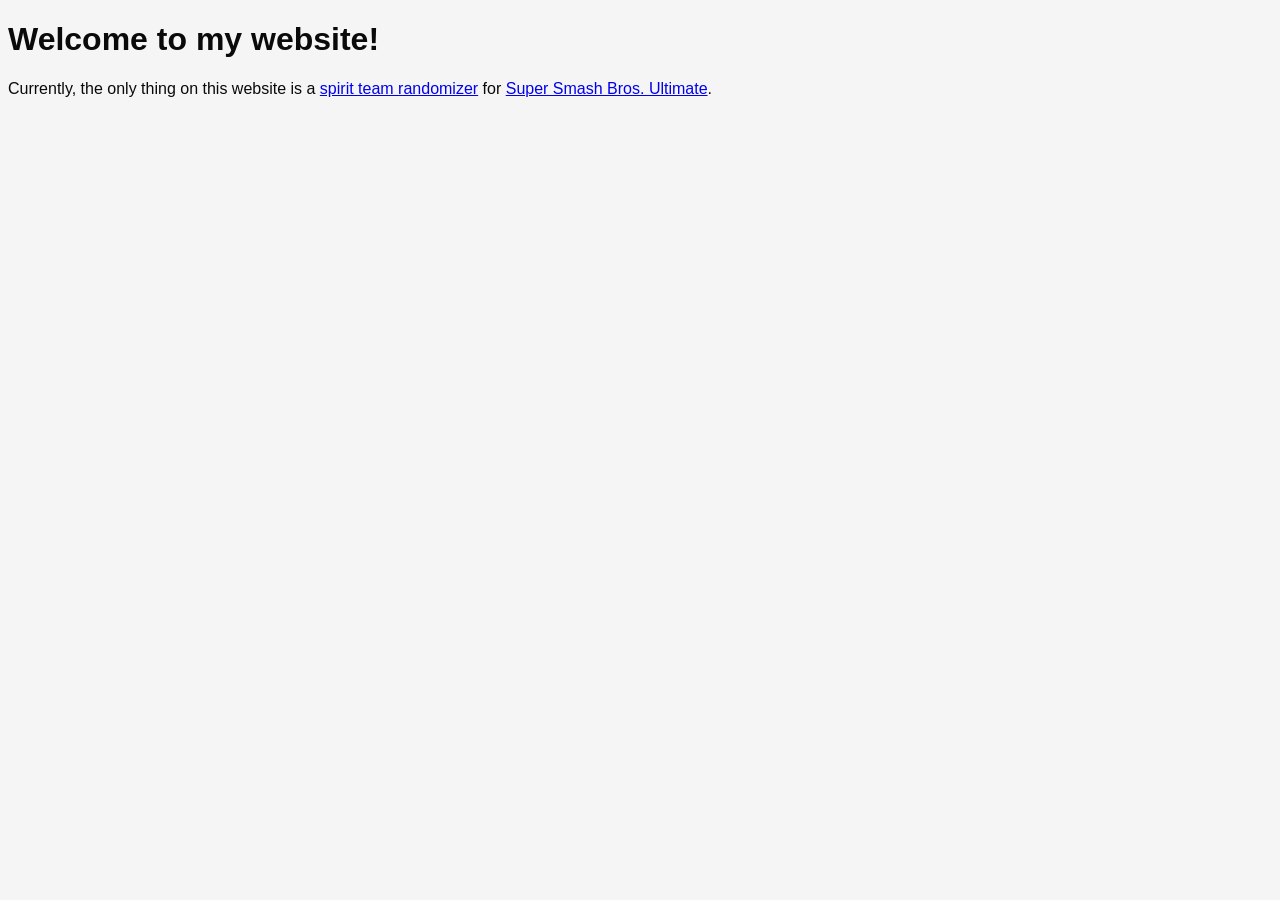
<file: index.html>
<!doctype html>
<html>
<head>
	<meta charset="UTF-8">
	<meta name="viewport" content="width=device-width, initial-scale=1.0">
	<title>Fidumo's Website</title>
	<link href="style.css" rel="stylesheet" type="text/css" media="all">
</head>
<body>
	<h1>Welcome to my website!</h1>
	<p>Currently, the only thing on this website is a <a href="./spirits_randomizer/index.html">spirit team randomizer</a> for <a href="https://www.smashbros.com">Super Smash Bros. Ultimate</a>.</p>
</body>
</html>
</file>
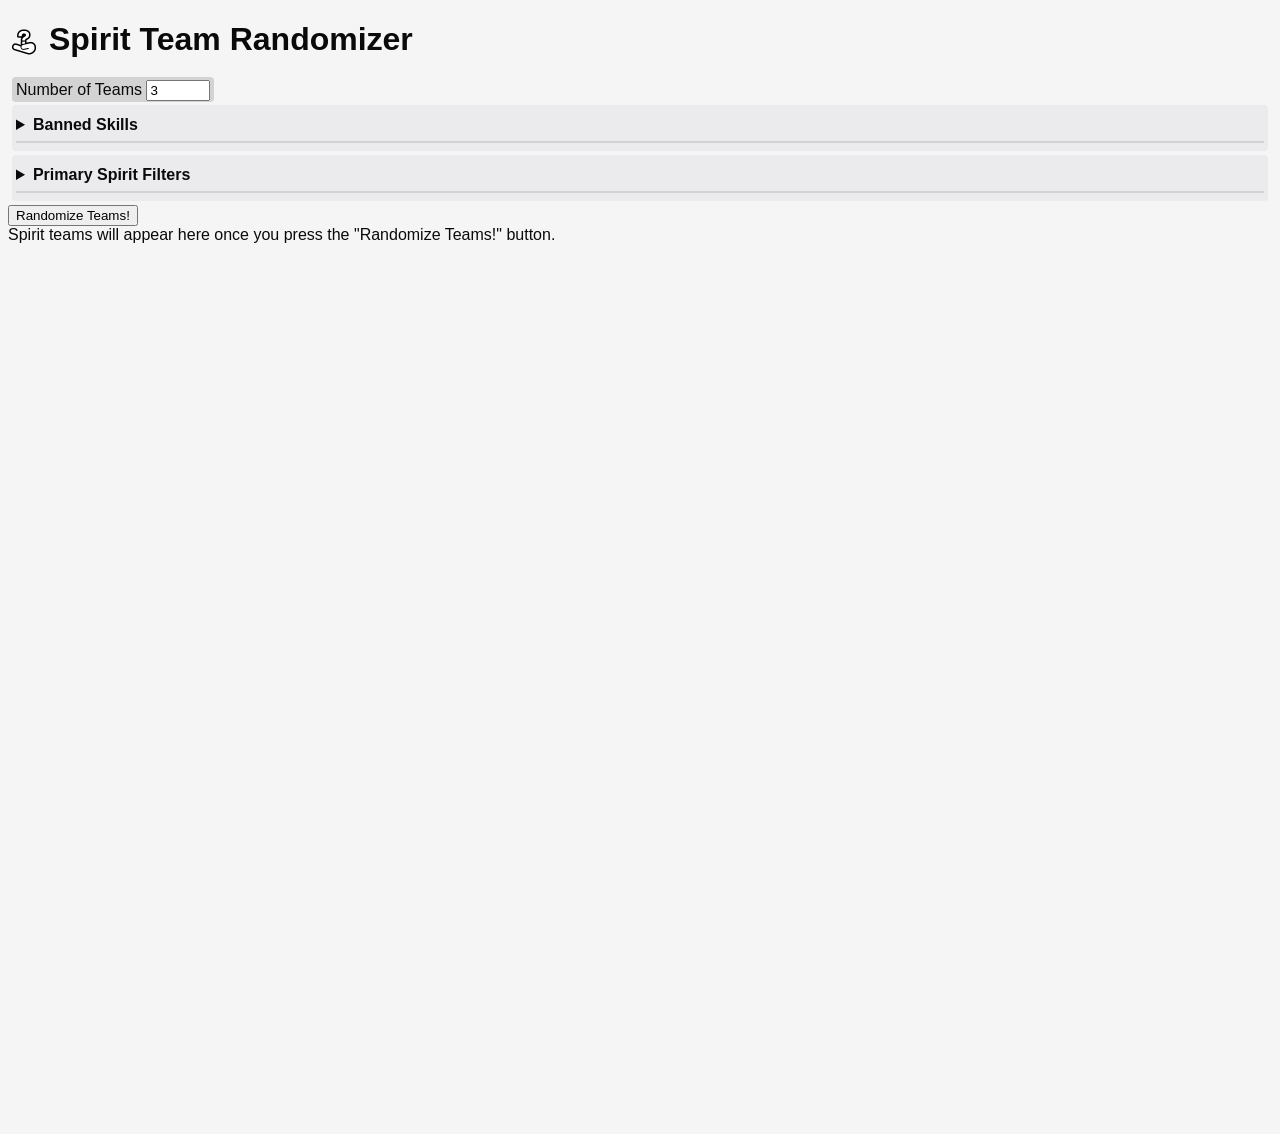
<file: spirits_randomizer/index.html>
<!doctype html>
<link rel="shortcut icon" href="../assets/favicon.ico" />
<link href="../style.css" rel="stylesheet" type="text/css" media="all">
<title>Spirit Team Randomizer</title>
<style>
	:root {
		--cf-percentage: 95%
	}
	div#out {
		height: 100vh;
		overflow-y: auto;
	}
	div.team {
		margin: 8px;
		padding: 8px;
		border-radius: 8px;
		white-space: pre-wrap;
		background-position: 50%;
		background-size: 4em;
		background-attachment: fixed;
		background-clip: border-box;
	}
	div.team.atk {
		background-color: #ED3F3F88;
		background-image: -webkit-cross-fade(url("../assets/attr_attack.png"), linear-gradient(#0000), var(--cf-percentage));
	}
	div.team.def {
		background-color: #1DADF888;
		background-image: -webkit-cross-fade(url("../assets/attr_defense.png"), linear-gradient(#0000), var(--cf-percentage));
	}
	div.team.trw {
		background-color: #1DBA1D88;
		background-image: -webkit-cross-fade(url("../assets/attr_throw.png"), linear-gradient(#0000), var(--cf-percentage));
	}
	div.team.none {
		background-color: #79648188;
		background-image: -webkit-cross-fade(url("../assets/attr_neutral.png"), linear-gradient(#0000), var(--cf-percentage));
	}
</style>
<script src="../data/spirits.js"></script>
<script>
	var otherOptions = {
		amount: 3,
		rm2Only: true
	};
	var banned = new Set();
	var primaryFilters = {
		slots: {0:false,1:false,2:false,3:false},
		rank: {0:false,1:false,2:false,3:false},
		attr: {atk:false,def:false,trw:false,none:false}
	};
	var teams = [];
	var banPrefs, primaryPrefs, out, outProgress, progressSpan;
	var checkDragVal = false;
	function randomize(amt = 3) {
		if (amt < 1) {
			amt = 1;
		} else if (amt > 1000) {
			amt = 1000;
		}
		amt = Math.round(amt);
		let randomSpirits;
		if (!otherOptions.rm2Only) {
			let rm2 = primaries.find((x) => x.name == "Ray Mk II");
			randomSpirits = Array(amt).fill(rm2);
		} else {
			randomSpirits = getRandom(primaries.filter((x) => !(primaryFilters.slots[x.slots] || primaryFilters.rank[x.rank] || primaryFilters.attr[x.attr])), amt);
		}
		if (randomSpirits == undefined) {
			return false;
		}
		teams = [];
		for (let primary of randomSpirits) {
			let team = {style: getRandom(styles, 1)[0], primary: primary, supports: []};
			let open = primary.slots;
			while (open > 0) {
				let skill = getRandom(skills.filter((x) => !banned.has(String(x.sortIndex)) && x.cost <= open), 1)[0];
				if (skill == undefined) {
					break;
				} else {
					open -= skill.cost;
					team.supports.push(skill);
				}
			}
			teams.push(team);
		}
		outputTeams(teams);
	}
	async function outputTeams(teams) {
		let teamElements = [];
		for (let i = 0; i < teams.length; i++) {
			let teamDiv = document.createElement("div");
			teamDiv.className = "team " + teams[i].primary.attr;
			let rankSpan = document.createElement("span");
			let rankName = ranks[teams[i].primary.rank];
			rankSpan.className = "rank b " + rankName;
			rankSpan.innerHTML = "&#x2605".repeat(teams[i].primary.rank + 1) + " " + rankName.toUpperCase();
			teamDiv.appendChild(rankSpan);
			teamDiv.appendChild(document.createElement("br"));
			teamDiv.innerHTML += slotsText(teams[i].primary.slots, true) + " ";
			let styleName = document.createElement("span");
			styleName.className = "i";
			styleName.textContent = teams[i].style + " Style";
			teamDiv.appendChild(styleName);
			teamDiv.append(" ");
			let primaryName = document.createElement("span");
			primaryName.className = "b";
			primaryName.innerHTML = teams[i].primary.name;
			teamDiv.appendChild(primaryName);
			teamDiv.append(" (");
			teamDiv.appendChild(createImg(teams[i].primary.abilityIcon + ".png"));
			teamDiv.innerHTML += teams[i].primary.ability + ")";
			if (teams[i].supports.length > 0) {
				let supportsDiv = document.createElement("div");
				supportsDiv.className = "supports";
				let supportElements = [];
				for (let j = 0; j < teams[i].supports.length; j++) {
					let supportSpan = document.createElement("span");
					supportSpan.innerHTML += "\t" + slotsText(teams[i].supports[j].cost, false) + " ";
					supportSpan.appendChild(createImg(teams[i].supports[j].abilityIcon + ".png"));
					supportSpan.innerHTML += teams[i].supports[j].name;
					supportElements.push(supportSpan);
					if (j != teams[i].supports.length - 1) {
						supportElements.push(document.createElement("br"));
					}
				}
				supportsDiv.append(...supportElements);
				teamDiv.appendChild(supportsDiv);
			}
			teamElements.push(teamDiv);
			if (i % 10 == 0) {
				outProgress.style.display = "initial";
				progressSpan.textContent = (i * 100 / teams.length).toFixed(1);
				await yieldFunc();
			}
		}
		outProgress.style.display = "none";
		out.innerHTML = "";
		out.append(...teamElements);
	}
	function createImg(fileName) {
		let img = document.createElement("img");
		img.src = "../assets/" + fileName;
		img.className = "inline";
		img.draggable = false;
		return img;
	}
	function slotsText(numSlots, isPrimary) {
		return ((isPrimary) ? "&#x2B22" : "&#x2B21").repeat(numSlots);
	}
	onload = function () {
		out = document.querySelector("#out");
		banPrefs = document.querySelector("#banPrefs");
		primaryPrefs = document.querySelector("#primaryPrefs");
		outProgress = document.querySelector("#outProgress");
		progressSpan = document.querySelector("#progressSpan");
		if (tryParseJSONObject(localStorage.getItem("bannedSkills"))) {
			banned = new Set(JSON.parse(localStorage.getItem("bannedSkills")));
		} else {
			localStorage.setItem("bannedSkills", JSON.stringify(Array.from(banned)));
		}
		if (tryParseJSONObject(localStorage.getItem("otherOptions"))) {
			otherOptions = JSON.parse(localStorage.getItem("otherOptions"));
			document.querySelector("#amt").value = otherOptions.amount;
		} else {
			localStorage.setItem("otherOptions", JSON.stringify(otherOptions));
		}
		if (tryParseJSONObject(localStorage.getItem("primaryFilters"))) {
			primaryFilters = JSON.parse(localStorage.getItem("primaryFilters"));
		} else {
			localStorage.setItem("primaryFilters", JSON.stringify(primaryFilters));
		}

		let change = new Event("change");
		for (let skill of skills.sort((a, b) => a.sortIndex - b.sortIndex)) {
			let label = document.createElement("label");
			label.innerHTML = slotsText(skill.cost, false) + " ";
			label.appendChild(createImg(skill.abilityIcon + ".png"));
			label.innerHTML += " " + skill.name;
			label.htmlFor = "sk" + skill.sortIndex;
			let checkbox = document.createElement("input");
			checkbox.type = "checkbox";
			checkbox.id = label.htmlFor;
			checkbox.name = skill.sortIndex;
			checkbox.disabled = true;
			if (banned.has(checkbox.name)) {
				checkbox.checked = true;
				checkbox.dispatchEvent(change);
			}
			checkbox.addEventListener("change", (event) => {
				if (checkbox.checked) {
					banned.add(checkbox.name);
				} else if (banned.has(checkbox.name)) {
					banned.delete(checkbox.name);
				} else {
					return;
				}
				localStorage.setItem("bannedSkills", JSON.stringify(Array.from(banned)));
			});
			label.addEventListener("mousedown", (event) => {
				checkDragVal = !checkbox.checked;
				checkbox.checked = checkDragVal;
				checkbox.dispatchEvent(change);
			});
			label.addEventListener("mouseenter", (event) => {
				if (event.buttons == 1) {
					checkbox.checked = checkDragVal;
					checkbox.dispatchEvent(change);
				}
			});
			banPrefs.appendChild(checkbox);
			banPrefs.appendChild(label);
			banPrefs.append(" ");
		}

		let slotPrefs = document.createElement("div");
		slotPrefs.append("Slots: ");
		for (let i = 0; i <= 3; i++) {
			let label = document.createElement("label");
			if (i == 0) {
				label.append("No Slots");
			} else {
				label.innerHTML = slotsText(i, true);
			}
			label.htmlFor = "sl" + i;
			let checkbox = document.createElement("input");
			checkbox.type = "checkbox";
			checkbox.id = label.htmlFor;
			checkbox.name = i;
			checkbox.addEventListener("change", (event) => {
				primaryFilters.slots[checkbox.name] = checkbox.checked;
				localStorage.setItem("primaryFilters", JSON.stringify(primaryFilters));
			});
			if (primaryFilters.slots[checkbox.name]) {
				checkbox.checked = true;
				checkbox.dispatchEvent(change);
			}
			slotPrefs.appendChild(checkbox);
			slotPrefs.appendChild(label);
		}

		let rankPrefs = document.createElement("div");
		rankPrefs.append("Rank: ");
		for (let i = 0; i < 4; i++) {
			let label = document.createElement("label");
			label.innerHTML = "&#x2605".repeat(i + 1);
			label.htmlFor = "ra" + i;
			let checkbox = document.createElement("input");
			checkbox.type = "checkbox";
			checkbox.id = label.htmlFor;
			checkbox.name = i;
			checkbox.addEventListener("change", (event) => {
				primaryFilters.rank[checkbox.name] = checkbox.checked;
				localStorage.setItem("primaryFilters", JSON.stringify(primaryFilters));
			});
			if (primaryFilters.rank[checkbox.name]) {
				checkbox.checked = true;
				checkbox.dispatchEvent(change);
			}
			rankPrefs.appendChild(checkbox);
			rankPrefs.appendChild(label);
		}

		let attrPrefs = document.createElement("div");
		attrPrefs.append("Type: ");
		for (let attr in primaryFilters.attr) {
			let label = document.createElement("label");
			label.appendChild(createImg(attrMap[attr] + ".png"));
			label.className = attr;
			label.htmlFor = attr;
			let checkbox = document.createElement("input");
			checkbox.type = "checkbox";
			checkbox.id = label.htmlFor;
			checkbox.name = attr;
			checkbox.addEventListener("change", (event) => {
				primaryFilters.attr[checkbox.name] = checkbox.checked;
				localStorage.setItem("primaryFilters", JSON.stringify(primaryFilters));
			});
			if (primaryFilters.attr[checkbox.name]) {
				checkbox.checked = true;
				checkbox.dispatchEvent(change);
			}
			attrPrefs.appendChild(checkbox);
			attrPrefs.appendChild(label);
		}

		let miscPrefs = document.createElement("div");
		miscPrefs.append("Other: ");
		// Ray Mk II Only Mode
		let rm2OnlyToggle = createToggle("Ray Mk II Only", "otRM2O", "rm2Only");
		rm2OnlyToggle[0].addEventListener("change", (event) => {
			otherOptions.rm2Only = rm2OnlyToggle[0].checked;
			localStorage.setItem("otherOptions", JSON.stringify(otherOptions));
		});
		if (otherOptions.rm2Only) {
			rm2OnlyToggle[0].checked = true;
			rm2OnlyToggle[0].dispatchEvent(change);
		}
		miscPrefs.append(...rm2OnlyToggle);

		primaryPrefs.appendChild(slotPrefs);
		primaryPrefs.appendChild(rankPrefs);
		primaryPrefs.appendChild(attrPrefs);
		primaryPrefs.appendChild(miscPrefs);
		if (window.matchMedia("(any-hover:none)").matches) {
			// The dark mode also isn't great, but I don't think an alert for that is needed
			alert("This website was designed for use with keyboard + mouse/touchpad.");
		}
	}
	function createToggle(text, id, name) {
		let label = document.createElement("label");
		label.textContent = text;
		label.htmlFor = id;
		let checkbox = document.createElement("input");
		checkbox.type = "checkbox";
		checkbox.id = label.htmlFor;
		checkbox.name = name;
		return [checkbox, label];
	}
	function getRandom(arr, n) {
		if (arr.length == 0) {
			return [];
		}
		let result = [];
		for (let i = 0; i < n; i++) {
			result.push(arr[Math.floor(Math.random() * arr.length)]);
		}
		return result;
	}

	// https://developer.mozilla.org/en-US/docs/Learn_web_development/Extensions/Performance/JavaScript#breaking_down_long_tasks
	function yieldFunc() {
		// Use scheduler.yield() if available
		if ("scheduler" in window && "yield" in scheduler) {
			return scheduler.yield();
		}
		// Fall back to setTimeout:
		return new Promise((resolve) => {
			setTimeout(resolve, 0);
		});
	}
	// Source - https://stackoverflow.com/a/20392392
	// Posted by Matt H., modified by community. See post 'Timeline' for change history
	// Retrieved 2026-04-11, License - CC BY-SA 4.0
	function tryParseJSONObject(jsonString) {
		try {
			var o = JSON.parse(jsonString);
			if (o && typeof o === "object") {
				return o;
			}
		}
		catch (e) {};
		return false;
	}
</script>
<noscript><h2>This page requires JavaScript to be enabled in order to function properly!</h2></noscript>
<h1><img class="inline icon" src="../assets/favicon.ico"> Spirit Team Randomizer</h1>
<label>Number of Teams <input id="amt" type="number" onchange="otherOptions.amount = this.value; localStorage.setItem('otherOptions', JSON.stringify(otherOptions));" onmousewheel value="3" min="1" max="1000" step="1"></label><br>
<details id="banPrefs"><summary>Banned Skills</summary></details>
<details id="primaryPrefs">
	<summary>Primary Spirit Filters</summary>
</details>
<input type="button" value="Randomize Teams!" onclick="randomize(otherOptions.amount);"><div id="outProgress" style="display: none;">Progress: <span id="progressSpan">100.0</span>%</div>
<div id="out">Spirit teams will appear here once you press the "Randomize Teams!" button.</div>
</file>
<file: style.css>
:root {
    font-family: "Varela Round", sans-serif;
    color-scheme: light dark;
    background: light-dark(#F5F5F5, #2B2A30);
    color: light-dark(#0A0A0A, #F5F5F5);
}
input {
    font-family: inherit;
}
input:invalid {
    outline-color: #F00;
    background-color: light-dark(#ECAAAA, #DC143C);
}
details, label {
    margin: 4px;
    padding: 4px;
    border-radius: 4px;
}
details {
    line-height: 2;
    user-select: none;
    background-color: light-dark(#EBEAED, #2B2933);
}
summary {
    font-weight: 700;
    border-bottom: 2px solid light-dark(#D3D3D3, #686868);
    padding: 0, 4px;
    margin-bottom: 4px;
}
input[type="checkbox"] {
    display: none;
}
label {
    background-color: light-dark(#D3D3D3, #686868);
    white-space: nowrap;
}
input:checked + label {
    background-color: light-dark(#FFB6C1, #AD4A3B);
}
input:not(:checked) + label {
    background-color: light-dark(#98FB98, #497F49);
}
img.inline {
    display: inline-block;
    vertical-align: middle;
    height: 1em;
    width: auto;
    filter: invert(100%);
}
img.icon {
    filter: none;
}
@media (prefers-color-scheme: dark) {
    img.inline {
        filter: none;
    }
    img.icon {
        filter: invert(100%);
    }
}
span.i {
    font-style: italic;
}
span.b {
    font-weight: 700;
}
</file>
